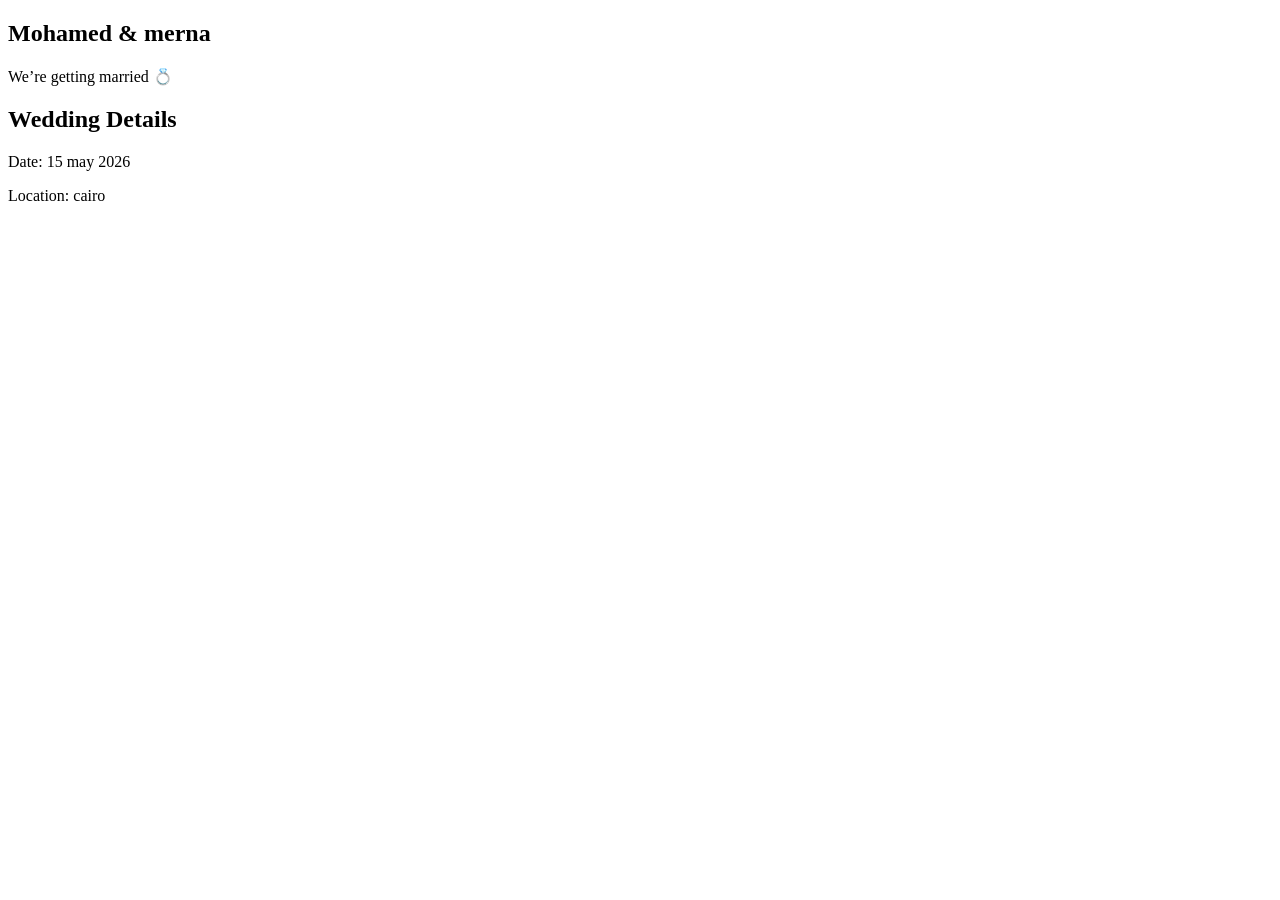
<file: index .html>
<!DOCTYPE html>
<html lang="en">
<head>
  <meta charset="UTF-8">
  <title>Wedding Invitation</title>
  <link rel="stylesheet" href="style.css">
</head>
  <link rel="stylesheet" href="style.css">
</head>
<body>
  <script src="script.js"></script>

<section class="hero">
  <h1>Mohamed & merna</h1>
  <p>We’re getting married 💍</p>
  <div id="countdown"></div>
</section>

<section class="details">
  <h2>Wedding Details</h2>
  <p>Date: 15 may 2026</p>
  <p>Location: cairo</p>
</section>
</file>
<file: style.css>
unction openInvite(){
  document.querySelector(".cover").style.display="none";
  document.getElementById("main").classList.remove("hidden");

  let music = document.getElementById("music");
  music.play();
}

/* Countdown */
let weddingDate = new Date("June 20, 2026 20:00:00").getTime();

setInterval(function(){
  let now = new Date().getTime();
  let diff = weddingDate - now;

  let d = Math.floor(diff / (1000*60*60*24));
  let h = Math.floor((diff % (1000*60*60*24)) / (1000*60*60));
  let m = Math.floor((diff % (1000*60*60)) / (1000*60));

  document.getElementById("timer").innerHTML =
    d + "d " + h + "h " + m + "m ";
},1000);
</file>
